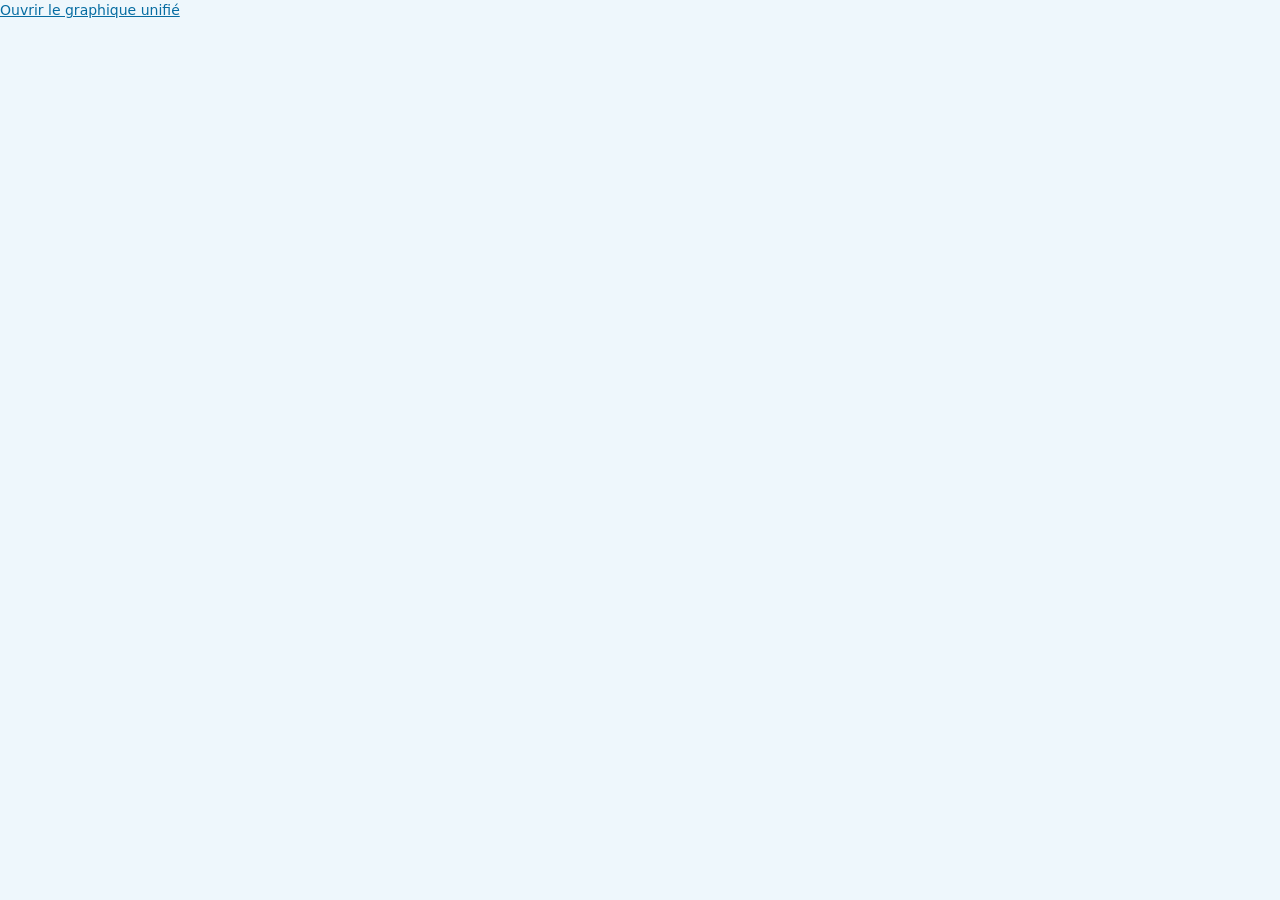
<file: haos_diagnostic/web/profile.html>
<!doctype html><html lang="fr"><head><meta charset="utf-8"><title>Profil Surplus PV</title><link rel="stylesheet" href="./theme.css"><script src="./theme.js"></script></head><body><a href="./#profil">Ouvrir le graphique unifié</a></body></html>
</file>
<file: haos_diagnostic/web/theme.css>
:root{color-scheme:light;--page-bg:#eef7fc;--shell-bg:#f6fbff;--panel-bg:#fff;--panel-soft:#edf6fa;--axis-bg:#fff;--border-ui:#c7dce6;--ink:#112c4e;--muted-ui:#486079;--accent-ui:#076da2;--accent-ink:#fff;--nature:#23744c;--error-ui:#b72b51;--warning-ui:#805010;--nav-bg:#fff;--chart-grid:#dbe6ee;--chart-tick:#38516b;--chart-bg:#fbfdff;--input-bg:#fff;--solar-chart:#9a6900;--pac-chart:#c45009;--surplus-chart:#178151;--heater-chart:#822fd1;--temp-chart:#006cbe;--target-chart:#c51e50;--network-chart:#254b64;--shadow:0 5px 20px #1f71900b}
:root[data-theme="dark"]{color-scheme:dark;--page-bg:#082932;--shell-bg:#082932;--panel-bg:#103b45;--panel-soft:#174751;--axis-bg:#10343e;--border-ui:#38616c;--ink:#f1faff;--muted-ui:#bed3df;--accent-ui:#67dece;--accent-ink:#092f38;--nature:#9ae2a3;--error-ui:#ffa8bc;--warning-ui:#ffd18a;--nav-bg:#0c303a;--chart-grid:#31525e;--chart-tick:#c3dce7;--chart-bg:#0d333d;--input-bg:#10323d;--solar-chart:#f7d34f;--pac-chart:#ffac6a;--surplus-chart:#63d99b;--heater-chart:#c49bff;--temp-chart:#70c7ff;--target-chart:#ff92b6;--network-chart:#e3edf4;--shadow:0 5px 20px #00151e30}
*{box-sizing:border-box}html{scroll-behavior:smooth;scroll-padding-top:16px}body{margin:0;background:var(--page-bg)!important;color:var(--ink)!important;font:14px/1.5 system-ui,-apple-system,Segoe UI,sans-serif}button,input,select{font:inherit}a{color:var(--accent-ui)}button,.button,select,input{color:var(--ink);background:var(--input-bg);border:1px solid var(--border-ui);border-radius:10px;padding:9px 12px;min-height:44px;max-width:100%}button,.button,summary{cursor:pointer}button:hover,.button:hover{border-color:var(--accent-ui)}button:focus-visible,a:focus-visible,summary:focus-visible,select:focus-visible,input:focus-visible,.chart-viewport:focus-visible{outline:3px solid var(--accent-ui);outline-offset:3px}button:disabled{opacity:.5;cursor:default}input[type="date"]{min-width:0;width:160px}select{min-width:0}label{color:var(--muted-ui)}[hidden],.hidden{display:none!important}h1,h2,h3,p{margin-top:0}h1,h2,h3{line-height:1.2;color:var(--ink)!important}h2{font-size:23px;margin:0}h3{font-size:15px}small{font-size:12px}p{margin-bottom:10px}.muted,.dim,.sub,.card-sub,.card-meta,.note,.safety,.foot,.screen-sub{color:var(--muted-ui)!important}.app{max-width:1640px;margin:auto;padding:24px 24px 94px;min-width:0;background:var(--shell-bg)}.head{display:flex;justify-content:space-between;align-items:center;gap:20px;margin-bottom:20px}.brand{display:flex;align-items:center;gap:16px}.brand h1{font-size:clamp(25px,3vw,40px);letter-spacing:-1.3px;margin:0;font-weight:850}.brand h1 span{font-weight:500;color:var(--accent-ui)}.brand-icon{width:100px;flex-shrink:0}.brand-icon svg{width:100%;height:86px}.subtitle{margin:3px 0;color:var(--muted-ui)}.header-side{max-width:390px}.slogan{font-size:12px;font-style:italic;color:var(--muted-ui);display:flex;gap:7px;align-items:center;margin:6px 0}.slogan svg{width:28px;height:28px;flex-shrink:0}.theme-choice{display:flex;gap:12px;align-items:center;justify-content:flex-end}.theme-choice select{min-width:130px}.notice{display:flex;gap:14px;align-items:center;flex-wrap:wrap;border:1px solid var(--border-ui);padding:9px 12px;border-radius:12px;margin-bottom:16px;color:var(--muted-ui);font-size:12px;background:var(--panel-bg)}.notice #poll-text{margin-left:auto}.mode{background:var(--panel-soft);border-radius:20px;padding:4px 9px;font-weight:700;color:var(--accent-ui);white-space:nowrap}.overview{display:grid;grid-template-columns:minmax(300px,1fr) minmax(0,2.25fr);gap:16px}.panel{background:var(--panel-bg);border:1px solid var(--border-ui);border-radius:18px;padding:17px;box-shadow:var(--shadow);margin-bottom:16px;min-width:0}.section-heading{display:flex;gap:11px;align-items:center;flex-wrap:wrap;margin-bottom:15px}.section-heading small{color:var(--muted-ui)}.step{width:34px;height:34px;display:grid;place-items:center;background:var(--accent-ui);color:var(--accent-ink);border-radius:50%;font-weight:800;font-size:21px}.card{border:1px solid var(--border-ui)!important;border-radius:12px;overflow:hidden;background:var(--panel-soft)!important;margin-bottom:8px;min-width:0;color:var(--ink)!important}.card summary{display:flex;align-items:center;gap:12px;padding:11px;list-style:none}.card summary::-webkit-details-marker{display:none}.leading{display:grid;place-items:center;flex:0 0 43px;width:43px}.leading svg{width:40px;height:40px}.card-body{flex:1;min-width:0}.card-title{font-weight:800;font-size:15px}.card-sub,.card-meta{font-size:11px;overflow-wrap:anywhere}.at-glance{font-size:14px;font-weight:750;margin-top:4px;color:var(--ink)}.tag{display:inline-block;font-size:10px;font-weight:700;border:1px solid var(--border-ui);padding:1px 6px;border-radius:20px;margin-top:3px;color:var(--muted-ui)}.tag.ok{color:var(--nature);border-color:var(--nature)}.tag.bad{color:var(--error-ui);border-color:var(--error-ui)}.tag.warn{color:var(--warning-ui);border-color:var(--warning-ui)}.arrow{font-size:24px;color:var(--accent-ui)}details[open] .arrow{transform:rotate(90deg)}.detail{background:var(--panel-bg)!important;color:var(--ink)!important;padding:12px;border-top:1px solid var(--border-ui);font-size:12px}.detail dl{display:grid;grid-template-columns:minmax(0,1fr) minmax(0,1fr);gap:8px;margin:0}.detail dd{margin:0;text-align:right;font-weight:650;overflow-wrap:anywhere}.detail dt{color:var(--muted-ui)}.detail p{margin:10px 0 0}.pillwrap{display:none}.primary{background:var(--accent-ui)!important;color:var(--accent-ink)!important;border-color:var(--accent-ui)!important;font-weight:700}.secondary{background:var(--panel-soft)!important}.button{display:inline-block;text-decoration:none}.formula-title{font-size:17px;font-weight:800;margin:26px 0 14px}.formula-title .muted{font-size:12px;font-weight:400}.formula{display:grid;grid-template-columns:1fr auto 1fr auto 1fr auto 1fr;gap:8px;align-items:center}.formula>span{font-size:23px;font-weight:700}.formula-term{background:var(--panel-soft);border-radius:12px;border-top:4px solid var(--accent-ui);padding:13px 9px;min-width:0}.formula-term small{display:block;color:var(--muted-ui);min-height:36px}.formula-term strong{font-size:20px;white-space:nowrap}.formula-term.solar{border-color:var(--solar-chart)}.formula-term.pac{border-color:var(--pac-chart)}.formula-term.battery{border-color:var(--heater-chart)}.result{display:flex;justify-content:space-between;align-items:center;gap:12px;flex-wrap:wrap;margin:14px 0 6px;padding:13px;background:var(--panel-soft);border-radius:12px}.result strong{font-size:24px;color:var(--nature)}.calculation>.muted{font-size:12px}.flow{display:grid;grid-template-columns:1fr 18px 1fr 18px 1fr;align-items:stretch;gap:7px;margin:24px 0}.flow-card{border:1px solid var(--accent-ui);border-radius:14px;padding:16px 12px;min-width:0}.flow-card>span svg{width:43px;height:43px}.flow-card h3{min-height:38px;margin:8px 0 13px}.flow-card strong{font-size:22px;overflow-wrap:anywhere}.flow-card p{margin:9px 0;color:var(--muted-ui);font-size:12px}.flow-card small{color:var(--muted-ui);font-size:11px;display:block}.flow-card.orange{border-color:var(--pac-chart)}.flow-card.rose{border-color:var(--target-chart)}.flow-arrow{align-self:center;font-size:23px;color:var(--accent-ui)}.decision{background:var(--panel-soft);border-left:3px solid var(--accent-ui);border-radius:6px;padding:13px;color:var(--muted-ui);font-size:13px}.chart-controls{display:flex;align-items:center;flex-wrap:wrap;gap:8px;margin:10px 0}.chart-controls label{display:flex;align-items:center;flex-wrap:wrap;gap:6px;font-size:12px}.zoom-buttons{display:flex;gap:6px}.chart-frame{display:flex;min-width:0;width:100%;border:1px solid var(--border-ui);border-radius:12px;overflow:hidden;background:var(--chart-bg)}.chart-axis{display:block;flex:0 0 44px;width:44px!important;height:320px!important;max-height:none!important;border-radius:0!important;background:var(--chart-bg)!important}.chart-viewport{flex:1;min-width:0;overflow-x:auto;overflow-y:hidden;touch-action:pan-x pan-y;overscroll-behavior-x:contain;scrollbar-width:thin}.chart-viewport canvas{display:block;height:320px;max-height:none;touch-action:pan-x pan-y;border-radius:0}.series-legend{display:flex;gap:6px;flex-wrap:wrap;margin:13px 0}.series-legend button{font-size:11px;padding:5px 8px;display:flex;align-items:center;gap:6px;min-height:38px}.series-legend button[aria-pressed="false"]{text-decoration:line-through;opacity:.65}.series-legend i{width:22px;border-top:3px solid var(--series-color);display:inline-block}.point-detail{background:var(--panel-soft);border-radius:10px;padding:12px;min-height:65px;font-size:12px;white-space:pre-wrap}.point-detail strong{display:block}.point-detail ul{margin:6px 0;padding-left:18px}.panel>p.muted{font-size:12px}.table-scroll{overflow:auto;max-height:330px}table{border-collapse:collapse;width:100%;font-size:12px}td,th{padding:8px;border-bottom:1px solid var(--border-ui);text-align:left;white-space:nowrap}summary{min-height:44px;padding:10px 0;font-weight:700}.exports{border-top:1px solid var(--border-ui);margin-top:12px}.preview{padding:12px;background:var(--panel-soft);border:1px solid var(--border-ui);border-radius:12px;font-size:13px;margin:10px 0}.preview h3{margin-bottom:7px}.screen-sub{font-size:12px}.fallback-grid{display:grid;grid-template-columns:repeat(3,minmax(0,1fr));gap:13px}.fallback-grid article{display:flex;gap:12px;padding:15px;background:var(--panel-soft);border-radius:12px}.fallback-grid svg{width:40px;height:40px}.fallback-grid h3{margin:0 0 7px}.fallback-grid p{font-size:12px;color:var(--muted-ui);margin:7px 0 0}.fallback-grid strong{font-size:12px}.bottom{position:fixed;bottom:0;left:0;right:0;z-index:10;display:flex;justify-content:center;gap:8px;background:var(--nav-bg);border-top:1px solid var(--border-ui);padding:8px 10px calc(8px + env(safe-area-inset-bottom))}.nav-button{padding:10px 18px;border-radius:10px;text-decoration:none;font-size:13px;font-weight:650}.nav-button:hover,.nav-button[aria-current]{background:var(--panel-soft)}footer{font-size:12px;color:var(--muted-ui);text-align:center}.boiler-page{max-width:1100px}.boiler-kpis{display:grid;grid-template-columns:repeat(4,minmax(0,1fr));gap:12px}.kpi{padding:15px;background:var(--panel-soft)!important;border:1px solid var(--border-ui);border-radius:12px;min-width:0}.kpi small{display:block;color:var(--muted-ui)}.kpi strong{display:block;font-size:24px;margin-top:10px}.boiler-status{display:flex;gap:22px;align-items:center;padding:30px 0}.boiler-status>span svg{width:90px;height:100px}.boiler-status>div{flex:1}.thermal-track{height:12px;background:var(--panel-soft);border:1px solid var(--border-ui);border-radius:10px;overflow:hidden}.thermal-fill{height:100%;background:var(--accent-ui);width:0}.disconnected .at-glance,.disconnected .result,.disconnected .flow,.disconnected .boiler-kpis{opacity:.5}.disconnected #poll-text{color:var(--error-ui)}.icon{stroke:currentColor;fill:none;stroke-width:2;stroke-linecap:round;stroke-linejoin:round;color:var(--accent-ui)}
/* Shared contrast for the retained advanced diagnostic. */
body:has(#page-monitor){max-width:1000px;padding-bottom:35px}.value,.big,.status,.unit,.pill,.detail code{color:var(--ink)!important}.status{background:var(--panel-soft)!important}.banner{color:var(--warning-ui)!important;background:var(--panel-soft)!important;border-color:var(--border-ui)!important}.grid .card{padding:16px}.nav{flex-wrap:wrap}.nav button{min-width:0!important}.nav .selected{background:var(--panel-soft)!important}.pill.ok{color:var(--nature)!important;background:var(--panel-soft)!important}.pill.bad{color:var(--error-ui)!important;background:var(--panel-soft)!important}.pill.partial{color:var(--warning-ui)!important;background:var(--panel-soft)!important}
@media(max-width:1000px){.overview{grid-template-columns:1fr}.overview #page-inputs{display:grid;grid-template-columns:repeat(2,minmax(0,1fr));gap:8px}.overview .card{margin:0}.calculation{padding:18px}.formula-title{margin-top:10px}.flow{margin:16px 0}.fallback-grid{grid-template-columns:1fr}.header-side{max-width:300px}}
@media(max-width:600px){.app{padding:14px 10px 90px}.head{display:block}.brand{gap:8px}.brand-icon{width:62px}.brand-icon svg{height:62px}.brand h1{font-size:29px}.subtitle{font-size:12px}.header-side{max-width:none;margin-top:9px}.theme-choice{justify-content:flex-start}.theme-choice select{flex:1}.slogan{font-size:11px}.notice{gap:6px;font-size:11px}.notice #poll-text{margin-left:0;flex-basis:100%}.panel{padding:12px;border-radius:14px}.section-heading{gap:8px}.section-heading h2{font-size:21px}.section-heading small{flex-basis:100%;padding-left:42px}.overview #page-inputs{display:block}.overview .card{margin-bottom:8px}.formula{grid-template-columns:1fr 16px 1fr;gap:7px}.formula>span:nth-of-type(2){display:none}.formula-term strong{font-size:19px}.formula-term small{min-height:0}.flow{grid-template-columns:1fr}.flow-card{display:grid;grid-template-columns:42px 1fr;gap:6px 10px;padding:12px}.flow-card>span{grid-row:1/5}.flow-card h3{min-height:0;margin:0;font-size:15px}.flow-card strong{font-size:21px}.flow-card p,.flow-card small{grid-column:2;margin:0}.flow-arrow{justify-self:center;transform:rotate(90deg);height:19px;font-size:20px}.result{font-size:13px}.result strong{font-size:23px}.nav-button{font-size:12px;padding:10px 12px}.bottom{gap:0}.chart-controls button{padding:8px 9px;font-size:12px}.chart-controls select{max-width:100%;font-size:12px}.chart-controls label{max-width:100%}.boiler-kpis{grid-template-columns:repeat(2,minmax(0,1fr))}.boiler-status{gap:12px}.boiler-status>span svg{width:55px}.kpi strong{font-size:21px}.grid,.split{grid-template-columns:repeat(2,minmax(0,1fr))!important}.card summary{padding:10px}.formula-title{font-size:15px}.formula-title .muted{display:block}}
@media(prefers-reduced-motion:reduce){html{scroll-behavior:auto}}

/* Diagnostic-only user preferences (mobile friendly). */
.user-form{display:grid;gap:12px;margin:10px 0 18px}
.user-form label{display:grid;gap:6px;font-size:13px;font-weight:600;color:var(--ink)}
.user-form input:not([type=checkbox]){box-sizing:border-box;width:100%;min-height:44px;background:var(--input-bg);color:var(--ink);border:1px solid var(--border-ui);border-radius:9px;padding:10px;font:inherit}
.user-form .user-switch{display:flex;align-items:center;gap:10px;min-height:42px}
.user-form .user-switch input{height:20px;width:20px;accent-color:var(--accent)}
.user-form button{min-height:44px}
.user-form [role=status]{margin:0;font-size:12px;color:var(--ink)}

/* Comfort calculations remain legible at phone widths in every theme. */
.comfort-plan{border-top:1px solid var(--border-ui);margin-top:20px;padding-top:18px}
.comfort-plan .section-heading{margin-bottom:8px}.comfort-plan .note{font-size:12px;color:var(--muted-ui)}
.comfort-metrics{display:grid;grid-template-columns:repeat(2,minmax(0,1fr));gap:12px;margin:16px 0}
.comfort-metrics>div{padding:12px;background:var(--panel-soft);border:1px solid var(--border-ui);border-radius:10px;min-width:0}
.comfort-metrics dt{color:var(--muted-ui);font-size:12px}.comfort-metrics dd{font-size:17px;font-weight:700;margin:7px 0 0;overflow-wrap:anywhere}
.disconnected .comfort-metrics{opacity:.5}
@media(max-width:380px){.comfort-metrics{grid-template-columns:1fr}}

/* Energy consultation uses the existing palette and mobile shell. */
.energy-kpis{display:grid;grid-template-columns:repeat(3,minmax(0,1fr));gap:12px}.energy-kpis strong{font-size:22px}.energy-kpis span{font-size:12px;color:var(--muted-ui)}.energy-viewport{width:100%;overflow:hidden;touch-action:pan-y;min-height:320px}.energy-viewport canvas{display:block;max-height:none;border-radius:10px}.energy-page .chart-legend button{white-space:normal;text-align:left;overflow-wrap:anywhere}.energy-page .chart-controls{flex-wrap:wrap}.energy-page .chart-controls input{max-width:175px}
@media(max-width:600px){.energy-kpis{grid-template-columns:1fr}.bottom .nav-button{padding:10px 8px;font-size:11px}.energy-page .kpi strong{font-size:22px}}

.energy-page p{overflow-wrap:anywhere}

#output-panel input[type=range]{width:100%;min-height:44px} #output-panel input[type=number],#output-panel select{max-width:100%;min-height:44px} #output-panel label{display:block;margin:12px 0} #output-panel [hidden]{display:none} .measurement-scroll{overflow-x:auto} #output-panel td,#output-panel th{padding:6px;text-align:left} #output-error{color:var(--danger,#c43c36)}
#output-mode[data-mode="AUTO"]{background:#b42318;color:#fff;border-color:#8f1c13;font-weight:800}
#boiler-frame{display:block;width:100%;min-height:300px;border:0;overflow:hidden}
html.embedded .head,html.embedded .bottom{display:none}
html[data-view-mode="normal"] .diagnostic-only{display:none!important}
html[data-view-mode="normal"] .b3-top{grid-template-columns:minmax(0,1fr)}
/* The embedded boiler repeats the dashboard's network and temperature KPIs. */
html.embedded[data-view-mode="normal"] .boiler-kpis,
html.embedded[data-view-mode="normal"] .boiler-page>section:first-of-type>.notice,
html.embedded[data-view-mode="normal"] .boiler-page>section:first-of-type>.statusline{display:none}
.view-choice{margin-top:6px}
#application-action:empty{display:none}
html.embedded .app{padding:0;max-width:none}
.heartbeat-light { display: inline-block; width: 2rem; height: 2rem; margin-left: .4rem; vertical-align: middle; }
.heartbeat-light svg { width: 100%; height: 100%; fill: none; stroke-linecap: round; stroke-linejoin: round; }
.heartbeat-light .heart-shape { stroke: var(--icon-navy); stroke-width: 1.5; }
.heartbeat-light .heart-ecg { stroke: var(--icon-red); stroke-width: 1.6; }
.heartbeat-light.pulse .heart-shape { fill: #e02447; stroke: #e02447; }
.heartbeat-light.pulse .heart-ecg { stroke: white; }

/* B3: live summary and direct access to pilotage on all viewports. */
.b3-summary{display:grid;grid-template-columns:repeat(3,minmax(0,1fr));gap:12px;margin:12px 0}
.b3-summary .kpi span{display:block;color:var(--muted-ui);font-size:12px}
#pilotage{margin:12px 0} #sorties{margin:12px 0}
@media(max-width:600px){.b3-summary{grid-template-columns:1fr;gap:6px}.b3-summary .kpi{padding:8px 12px}.b3-summary .kpi strong{margin-top:2px}}

:root{--icon-navy:#084778;--icon-blue:#1372c7;--icon-green:#239954;--icon-orange:#f39c12;--icon-red:#e84437}
:root[data-theme="dark"]{--icon-navy:#acd7fb;--icon-blue:#70c1ff;--icon-green:#6fdf8a;--icon-orange:#ffc45a;--icon-red:#ff7668}
.b3-icon{width:26px;height:26px;flex:none;stroke:var(--icon-navy);color:var(--icon-navy);fill:none;stroke-width:1.8;stroke-linecap:round;stroke-linejoin:round;vertical-align:middle}
.b3-icon .green-stroke{stroke:var(--icon-green)} .b3-icon .orange-stroke{stroke:var(--icon-orange)} .b3-icon .red-stroke{stroke:var(--icon-red)} .b3-icon .blue-stroke{stroke:var(--icon-blue)}
.b3-icon .blue-fill{fill:var(--icon-blue);stroke:var(--icon-blue)} .b3-icon .red-fill{fill:var(--icon-red);stroke:var(--icon-red)} .b3-icon .icon-bg{fill:var(--panel-bg)} .b3-icon text{fill:var(--icon-navy)}
.b3-icon .meteo-cloud{fill:var(--panel-soft);stroke:var(--icon-navy)}
.b3-summary .b3-icon{float:left;margin:3px 12px 2px 0}

.b3-top{display:grid;grid-template-columns:minmax(0,1.6fr) minmax(320px,1fr);align-items:start;gap:12px}
.b3-top #pilotage,.b3-top #sorties{margin:0}
html.embedded .boiler-page{display:flex;flex-direction:column}
html.embedded #output-panel{order:-1}
html.embedded .boiler-status{display:block;padding:8px 0}
html.embedded .boiler-status>span{display:none}
@media(max-width:1000px){.b3-top{grid-template-columns:1fr}}

.mode-switch{display:grid;grid-template-columns:repeat(3,minmax(0,1fr));gap:7px}.mode-switch button{min-width:0;font-weight:800;min-height:44px}.mode-switch button[aria-pressed="true"]{background:var(--accent-ui);color:var(--accent-ink);border-color:var(--accent-ui)}.mode-switch .stop-mode,.mode-switch .stop-mode[aria-pressed="true"]{color:#fff;background:#b42318;border-color:#8f1c13}.mode-native{position:absolute;width:1px;height:1px;min-height:0!important;overflow:hidden;clip-path:inset(50%);white-space:nowrap}.mode-heading{font-weight:700;margin:12px 0 6px}

.b3-bottom{display:grid;grid-template-columns:minmax(0,1.1fr) minmax(0,1fr);gap:12px;align-items:start;margin-top:12px}.b3-bottom .overview{display:block}.b3-bottom #profil{min-width:0}.b3-bottom #page-inputs{display:grid;grid-template-columns:repeat(2,minmax(0,1fr));gap:8px}.b3-bottom .card{margin:0}
@media(max-width:1000px){.b3-bottom{grid-template-columns:1fr}}
@media(max-width:600px){.b3-bottom #page-inputs{display:block}.b3-bottom .card{margin-bottom:8px}}

/* AUTO source selection mirrors the existing accessible output-mode buttons. */
.mode-switch.auto-source-switch{grid-template-columns:repeat(2,minmax(0,1fr));margin-bottom:6px}
.comfort-settings{border-top:1px solid var(--border-ui);margin-top:18px;padding-top:12px}
#auto-source-result:empty,#comfort-settings-result:empty{display:none}
/* Application state: five aligned columns on desktop and readable cards on phones. */
.application-health{margin:12px 0;border-top:4px solid var(--border-ui)}
.application-health[data-state="OK"]{border-top-color:#238447}.application-health[data-state="ALARME"]{border-top-color:#bd5700}
.application-health-heading{display:flex;align-items:center;justify-content:space-between;gap:12px;flex-wrap:wrap}
.application-health-heading h2{margin:0}.application-health-icon{display:inline-flex;width:32px;height:32px;vertical-align:-.45em;margin-right:5px}.application-health-icon svg{width:100%;height:100%;fill:none;stroke-linecap:round;stroke-linejoin:round}.application-health-icon .heart-shape{stroke:var(--icon-red);stroke-width:1.6}.application-health-icon .heart-ecg{stroke:var(--icon-orange);stroke-width:1.6}.application-health-icon.pulse .heart-shape{fill:var(--icon-red);stroke:var(--icon-red)}.application-health-icon.pulse .heart-ecg{stroke:#fff}.application-global{display:flex;align-items:center;gap:8px;flex-wrap:wrap}
.application-badge{display:inline-block;justify-self:start;border-radius:999px;padding:3px 10px;color:#fff;background:#465864;font-size:12px;line-height:1.4;font-weight:750;white-space:nowrap}
.application-badge[data-state="OK"]{background:#176b36}.application-badge[data-state="DEFAUT"],.application-badge[data-state="ALARME"]{background:#a24400}
.application-alarm-head,.application-alarm{display:grid;grid-template-columns:65px minmax(160px,1.2fr) minmax(95px,.55fr) minmax(170px,1.4fr) minmax(145px,.9fr);align-items:center;gap:12px}
.application-alarm-head{padding:10px;font-weight:700;border-bottom:1px solid var(--border-ui)}
.application-alarms{display:grid}.application-alarm{padding:12px 10px;border-bottom:1px solid var(--border-ui);min-width:0}
.application-alarm:last-child{border-bottom:0}.application-alarm p{margin:0;overflow-wrap:anywhere}.application-alarm strong{overflow-wrap:anywhere}.application-alarm time{font-size:12px;overflow-wrap:anywhere}
.application-alarm-id{justify-self:start;background:var(--panel-soft);border:1px solid var(--border-ui);padding:3px 6px;border-radius:6px;font-weight:700}
@media(max-width:850px){.application-alarm-head{display:none}.application-alarms{gap:8px}.application-alarm{grid-template-columns:auto minmax(0,1fr) auto;align-items:start;gap:5px 8px;border:1px solid var(--border-ui);border-radius:9px}.application-alarm p,.application-alarm time{grid-column:1/-1}.application-alarm strong{min-width:0}}
@media(max-width:430px){.application-alarm{grid-template-columns:auto minmax(0,1fr)}.application-alarm .application-badge{grid-column:1/-1}}

/* Alpha.27 UI pass: concise boiler controls in NORMAL; existing controls and diagnostics remain accessible. */
.boiler-home-entry{display:flex;align-items:center;justify-content:space-between;flex-wrap:wrap;gap:10px 18px;padding:13px 17px;margin:10px 0 12px;border-radius:14px;background:var(--panel-bg);border:1px solid var(--border-ui)}

.boiler-home-entry strong{font-size:19px;color:var(--ink)}

.boiler-home-entry a{display:inline-flex;align-items:center;min-height:42px;padding:9px 15px;border-radius:10px;background:var(--accent-ui);color:var(--accent-ink);font-weight:800;text-decoration:none;font-size:14px}
.boiler-home-entry a:focus-visible{outline:3px solid var(--nature);outline-offset:3px}
.boiler-quick-state{display:grid;grid-template-columns:repeat(2,minmax(0,1fr));gap:10px;margin:12px 0}
.boiler-quick-state>div{padding:15px;border:1px solid var(--border-ui);border-radius:12px;background:var(--panel-soft);min-width:0}
.boiler-quick-state small{display:block;font-size:13px;color:var(--muted-ui);font-weight:700}
.boiler-quick-state strong{display:block;color:var(--ink);font-size:clamp(24px,3vw,31px);font-weight:800;line-height:1.2;margin-top:7px;overflow-wrap:anywhere}
.boiler-brief{border-left:4px solid var(--nature);background:var(--panel-soft);padding:11px 13px;border-radius:8px;margin:8px 0 17px;font-size:14px;color:var(--ink)}
.boiler-alert{padding:11px 13px;border:1px solid var(--error-ui);border-radius:10px;color:var(--error-ui);font-weight:700;font-size:14px;margin:9px 0}
.boiler-alert[hidden]{display:none!important}
.boiler-auto-options{border:1px solid var(--border-ui);border-radius:11px;margin:14px 0;padding:10px 13px}
.boiler-auto-options>summary{font-weight:750;cursor:pointer;min-height:32px}
.boiler-auto-options[open]{padding-bottom:16px}
.comfort-settings{margin-top:17px;padding-top:17px}
.comfort-settings h3,.boiler-manual-settings h3{font-size:18px;margin:3px 0 12px}
#comfort-settings-form{display:grid;grid-template-columns:minmax(0,1fr) minmax(0,1fr);gap:12px}
#comfort-settings-form label{display:block;margin:0;color:var(--ink);font-size:14px;font-weight:700}
#comfort-settings-form label svg{width:19px;height:19px;vertical-align:middle;margin-right:5px}
#comfort-settings-form input{display:block;width:100%;min-width:0;margin-top:8px;padding:10px 12px;min-height:45px;border-radius:9px;border:1px solid var(--border-ui);background:var(--input-bg);color:var(--ink);font-size:17px}
#comfort-settings-form button{grid-column:1/-1;min-height:44px}
.boiler-manual-settings{border-top:1px solid var(--border-ui);padding-top:16px;margin-top:18px}
.boiler-manual-settings>summary{cursor:pointer;font-weight:750;min-height:38px}
.boiler-manual-settings[open]>summary{margin-bottom:14px}
.boiler-manual-settings>label{font-size:14px;font-weight:700}
.boiler-manual-settings>label input{display:block;width:100%;margin-top:7px}
.boiler-manual-settings #manual-save{margin-top:12px;min-height:44px}
html[data-view-mode="normal"] .boiler-page>section.panel:first-of-type{display:none}

html[data-view-mode="normal"] #application-health-estimate{display:none}
@media(max-width:640px){
 .boiler-home-entry{display:grid;grid-template-columns:minmax(0,1fr) auto;gap:7px 10px;padding:12px}
 .boiler-home-entry>span{grid-column:1/-1;grid-row:2}
 .boiler-home-entry a{grid-column:2;grid-row:1;padding:8px 11px;font-size:13px}
 .boiler-quick-state{gap:8px}
 .boiler-quick-state>div{padding:12px 10px}
 .boiler-quick-state strong{font-size:24px}
 #comfort-settings-form{gap:10px}
 #comfort-settings-form label{font-size:13px}
}

/* Home boiler: the power bar itself becomes the MANUEL command. */
.boiler-home-entry{display:block;padding:16px 18px}
.boiler-home-heading{display:flex;align-items:baseline;justify-content:space-between;flex-wrap:wrap;gap:6px 16px;margin-bottom:13px}
.boiler-home-heading>div{display:flex;align-items:baseline;gap:12px;flex-wrap:wrap}
.boiler-home-heading strong{font-size:20px}
.boiler-home-heading span{color:var(--muted-ui)}
.home-boiler-gauge{width:100%;min-width:0}
.home-boiler-gauge-head{display:flex;align-items:baseline;justify-content:space-between;flex-wrap:wrap;gap:4px 12px;margin-bottom:4px}
.home-boiler-gauge-head label{font-size:15px;font-weight:700;color:var(--ink)}
.home-boiler-gauge-head output{font-size:clamp(19px,3.3vw,27px);font-weight:850;color:var(--ink);font-variant-numeric:tabular-nums;white-space:nowrap;margin-left:auto}
#home-boiler-power{display:block;appearance:none;-webkit-appearance:none;width:100%;max-width:none;min-height:44px;height:44px;margin:0;padding:0;border:0;border-radius:0;background:transparent;opacity:1;touch-action:pan-y}
#home-boiler-power::-webkit-slider-runnable-track{height:23px;border-radius:999px;border:1px solid var(--border-ui);background:linear-gradient(90deg,var(--solar-chart) 0% var(--home-level),var(--panel-soft) var(--home-level) 100%)}
#home-boiler-power::-moz-range-track{height:23px;border-radius:999px;border:1px solid var(--border-ui);background:linear-gradient(90deg,var(--solar-chart) 0% var(--home-level),var(--panel-soft) var(--home-level) 100%)}
#home-boiler-power::-webkit-slider-thumb{-webkit-appearance:none;appearance:none;width:23px;height:37px;margin-top:-8px;border-radius:10px;background:var(--input-bg);border:3px solid var(--accent-ui);box-shadow:0 1px 6px #0003;opacity:0}
#home-boiler-power::-moz-range-thumb{width:23px;height:31px;border-radius:10px;background:var(--input-bg);border:3px solid var(--accent-ui);box-shadow:0 1px 6px #0003;opacity:0}
#home-boiler-power.is-adjustable{cursor:ew-resize}
#home-boiler-power.is-adjustable::-webkit-slider-thumb{opacity:1}
#home-boiler-power.is-adjustable::-moz-range-thumb{opacity:1}
#home-boiler-power:focus-visible{outline:3px solid var(--accent-ui);outline-offset:3px}
.home-boiler-gauge-scale{display:flex;justify-content:space-between;gap:4px;margin-top:-2px;color:var(--muted-ui);font-size:12px;font-variant-numeric:tabular-nums}
.home-boiler-power-hint{color:var(--muted-ui);font-size:14px;line-height:1.4;margin:8px 0 0}

/* Comfort fields: identical right-hand alignment on desktop and mobile. */
#comfort-settings-form{display:grid;grid-template-columns:minmax(0,1fr);gap:12px}
#comfort-settings-form label{display:grid;grid-template-columns:24px minmax(0,1fr) clamp(119px,36vw,184px);align-items:center;column-gap:9px;min-height:52px}
#comfort-settings-form label svg{grid-column:1;margin:0;width:22px;height:22px}
#comfort-settings-form input{grid-column:3;grid-row:1;margin:0;min-height:48px;width:100%;font-variant-numeric:tabular-nums}
#comfort-settings-form button{grid-column:1/-1;justify-self:start;min-width:min(100%,255px)}
@media(max-width:640px){
 .boiler-home-entry{padding:13px 14px}
 .boiler-home-heading{display:flex;gap:3px 8px}
 .boiler-home-heading>div{display:flex;gap:6px 11px}
 .boiler-home-heading>span{flex-basis:100%}
 .home-boiler-gauge-head label{font-size:14px}
 #comfort-settings-form label{grid-template-columns:21px minmax(0,1fr) clamp(119px,34vw,155px);column-gap:7px;font-size:14px}
 #comfort-settings-form label svg{width:20px;height:20px}
 #comfort-settings-form input{font-size:16px;padding:8px}
 #comfort-settings-form button{width:100%;justify-self:stretch}
}

/* Solarman measurement has its own color, distinct from Forecast.Solar. */
:root{--solar-actual-chart:#087d8b}
:root[data-theme="dark"]{--solar-actual-chart:#7de4e5}
.b3-summary{grid-template-columns:repeat(3,minmax(0,1fr))}
#card-solarman .leading svg{width:40px;height:40px;color:var(--accent-ui)}
#card-solarman .at-glance{font-size:18px;font-weight:850;font-variant-numeric:tabular-nums}
#card-solarman .card-meta{font-size:13px}
#card-solarman .detail>p{margin-top:10px}

/* NORMAL keeps power readings and any safety alert, without commentary below. */
html[data-view-mode="normal"] #home-boiler-power-hint,
html[data-view-mode="normal"] .boiler-page #boiler-brief,
html[data-view-mode="normal"] .boiler-page #power-detail,
html[data-view-mode="normal"] .boiler-page #heat-state{display:none!important}
@media(max-width:900px){.b3-summary{grid-template-columns:repeat(2,minmax(0,1fr))}}
@media(max-width:600px){.b3-summary{grid-template-columns:1fr}}

/* Entrées: finer, quieter SVG icons; retain the same semantic pictograms. */
#page-inputs .leading svg.b3-icon{width:35px;height:35px;stroke-width:1.25}

/* Appearance and display selectors share one aligned label/control grid. */
#theme-slot{display:grid;grid-template-columns:repeat(2,minmax(0,1fr));gap:8px;justify-items:stretch;width:min(100%,390px);margin-left:auto}
#theme-slot .theme-choice{display:grid;grid-template-columns:minmax(0,1fr);align-items:center;gap:4px;width:100%;justify-content:stretch}
#theme-slot .theme-choice label{font-size:14px;text-transform:none;white-space:nowrap}
#theme-slot .theme-choice select{width:100%;max-width:none;min-width:0;font-size:15px;text-transform:none}
#theme-slot .view-choice{margin-top:0}
@media(max-width:600px){#theme-slot{width:min(100%,360px);margin-left:0}}
.comfort-energy{margin-top:16px;padding:15px;border:1px solid var(--border-ui);border-radius:12px;background:var(--panel-soft)}
.comfort-energy-title,.comfort-energy-summary{display:flex;justify-content:space-between;gap:12px;align-items:start}
.comfort-energy-title>strong{font-size:clamp(16px,4.4vw,23px)}
.comfort-energy-title span,.comfort-energy-summary span,.comfort-energy p{color:var(--muted-ui);font-size:13px}
.comfort-energy-summary{margin:12px 0;font-size:14px}.comfort-energy-summary>div:last-child{text-align:right;line-height:1.6}.comfort-energy-summary strong{display:block;font-size:clamp(19px,6vw,30px);color:var(--ink)}.comfort-energy-summary span{display:block}
#ce-reference,#ce-provided{white-space:nowrap}
.comfort-energy-bar{display:flex;overflow:hidden;height:34px;border-radius:8px;background:var(--input-bg);border:1px solid var(--border-ui)}
.ce-segment{min-width:0;display:flex;align-items:center;justify-content:center;font-weight:800;font-size:14px;overflow:hidden;white-space:nowrap;color:#071524}
.ce-pv{background:#59cf83}.ce-grid{background:#70b7ff}.ce-unknown{background:#aeb9c4}.ce-rest{color:#fff;background:repeating-linear-gradient(135deg,#303a49 0 6px,#505b6a 6px 9px)}
.ce-house{background:#f8cc7c}.ce-export{background:#91dde1}
.comfort-energy-legend{display:flex;flex-wrap:wrap;gap:6px 14px;margin-top:8px;font-size:12px;color:var(--ink)}.comfort-energy-legend span{display:inline-flex;align-items:center;gap:5px}.comfort-energy-legend i{width:10px;height:10px;border-radius:2px;display:inline-block;flex:none}
.comfort-energy p{margin:8px 0 0;line-height:1.4}
.energy-coverage-status,.comfort-energy .energy-coverage-status{margin:8px 0 6px;color:var(--muted-ui);font-size:13px}
.energy-coverage-status:empty{display:none}


#home-boiler-temperature{margin-left:auto;white-space:nowrap;font-size:clamp(20px,4vw,28px)}
#home-boiler-comfort{flex-basis:100%}
.pv-home .comfort-energy-title{align-items:baseline}
.pv-home h2{margin:0;font-size:clamp(16px,3.3vw,22px)}
#pv-home-total{white-space:nowrap;font-size:clamp(20px,4vw,28px)}
.pv-home-day,.pv-home p.diagnostic-only{color:var(--muted-ui);margin:7px 0;font-size:13px}
.ce-segment{flex:none}
.ce-segment>span{visibility:hidden;white-space:nowrap;flex:none}
.ce-segment.has-room>span{visibility:visible}
.pv-surplus-track{height:29px;position:relative}
#pv-surplus{display:block;text-align:center;margin-left:clamp(0%,var(--surplus-start),calc(100% - 130px));font-weight:700;font-size:13px;white-space:nowrap}
.pv-surplus-track::after{content:"";position:absolute;bottom:2px;left:var(--surplus-start);right:0;height:6px;border:1px solid var(--accent-ui);border-bottom:0;border-radius:5px 5px 0 0}
.pv-surplus-track.no-surplus::after{display:none}
</file>
